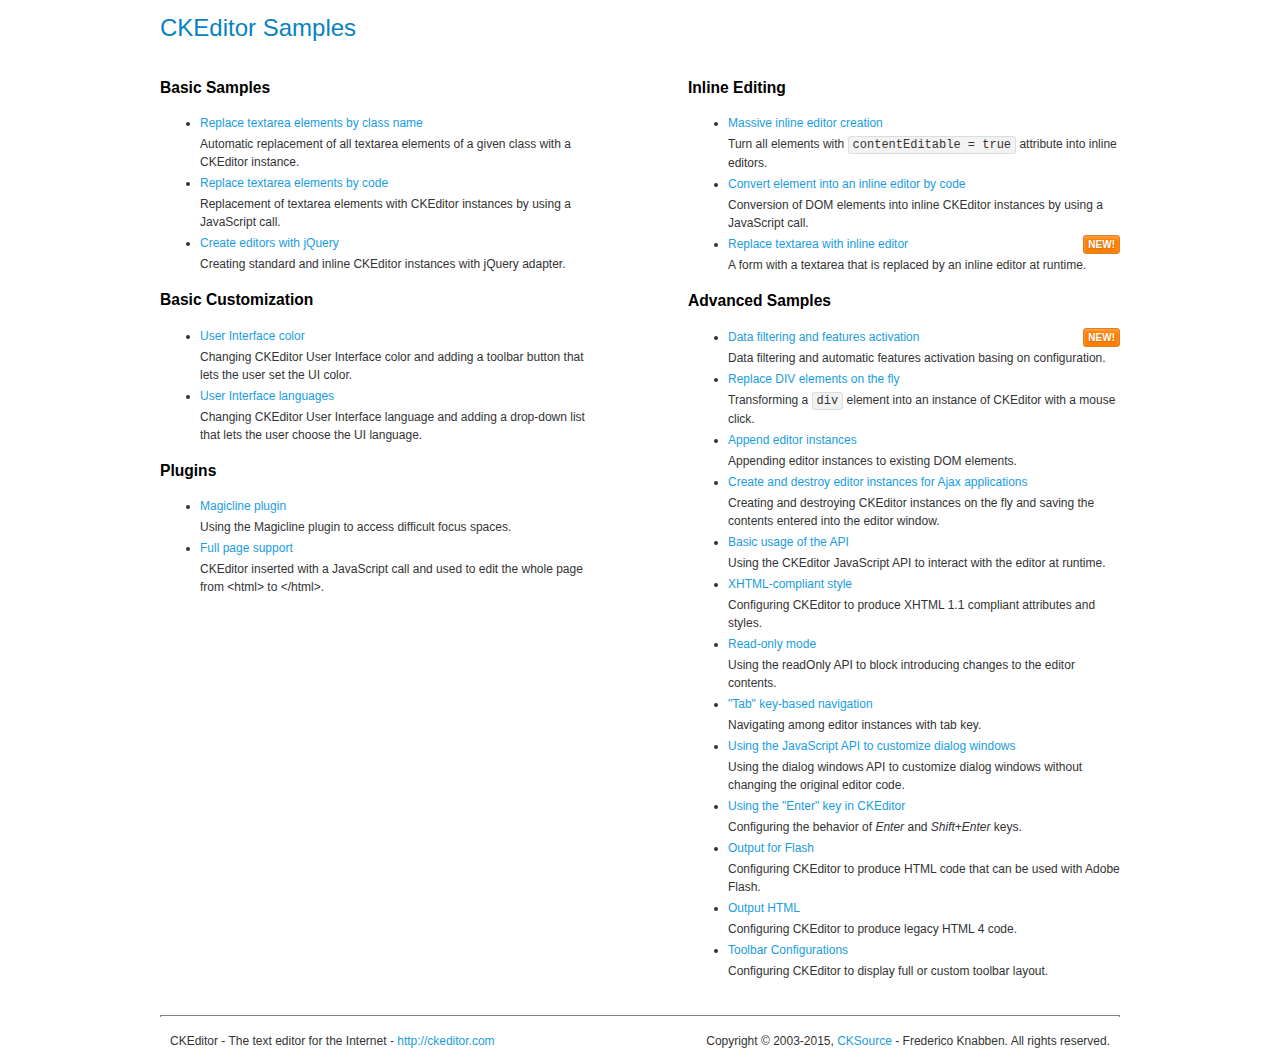
<file: js/helpers/ckeditor/samples/index.html>
<!DOCTYPE html>
<!--
Copyright (c) 2003-2015, CKSource - Frederico Knabben. All rights reserved.
For licensing, see LICENSE.md or http://ckeditor.com/license
-->
<html>
<head>
	<meta charset="utf-8">
	<title>CKEditor Samples</title>
	<link rel="stylesheet" href="sample.css">
</head>
<body>
	<h1 class="samples">
		CKEditor Samples
	</h1>
	<div class="twoColumns">
		<div class="twoColumnsLeft">
			<h2 class="samples">
				Basic Samples
			</h2>
			<dl class="samples">
				<dt><a class="samples" href="replacebyclass.html">Replace textarea elements by class name</a></dt>
				<dd>Automatic replacement of all textarea elements of a given class with a CKEditor instance.</dd>

				<dt><a class="samples" href="replacebycode.html">Replace textarea elements by code</a></dt>
				<dd>Replacement of textarea elements with CKEditor instances by using a JavaScript call.</dd>

				<dt><a class="samples" href="jquery.html">Create editors with jQuery</a></dt>
				<dd>Creating standard and inline CKEditor instances with jQuery adapter.</dd>
			</dl>

			<h2 class="samples">
				Basic Customization
			</h2>
			<dl class="samples">
				<dt><a class="samples" href="uicolor.html">User Interface color</a></dt>
				<dd>Changing CKEditor User Interface color and adding a toolbar button that lets the user set the UI color.</dd>

				<dt><a class="samples" href="uilanguages.html">User Interface languages</a></dt>
				<dd>Changing CKEditor User Interface language and adding a drop-down list that lets the user choose the UI language.</dd>
			</dl>


			<h2 class="samples">Plugins</h2>
<dl class="samples">
<dt><a class="samples" href="plugins/magicline/magicline.html">Magicline plugin</a></dt>
<dd>Using the Magicline plugin to access difficult focus spaces.</dd>

<dt><a class="samples" href="plugins/wysiwygarea/fullpage.html">Full page support</a></dt>
<dd>CKEditor inserted with a JavaScript call and used to edit the whole page from &lt;html&gt; to &lt;/html&gt;.</dd>
</dl>
		</div>
		<div class="twoColumnsRight">
			<h2 class="samples">
				Inline Editing
			</h2>
			<dl class="samples">
				<dt><a class="samples" href="inlineall.html">Massive inline editor creation</a></dt>
				<dd>Turn all elements with <code>contentEditable = true</code> attribute into inline editors.</dd>

				<dt><a class="samples" href="inlinebycode.html">Convert element into an inline editor by code</a></dt>
				<dd>Conversion of DOM elements into inline CKEditor instances by using a JavaScript call.</dd>

				<dt><a class="samples" href="inlinetextarea.html">Replace textarea with inline editor</a> <span class="new">New!</span></dt>
				<dd>A form with a textarea that is replaced by an inline editor at runtime.</dd>

				
			</dl>

			<h2 class="samples">
				Advanced Samples
			</h2>
			<dl class="samples">
				<dt><a class="samples" href="datafiltering.html">Data filtering and features activation</a> <span class="new">New!</span></dt>
				<dd>Data filtering and automatic features activation basing on configuration.</dd>

				<dt><a class="samples" href="divreplace.html">Replace DIV elements on the fly</a></dt>
				<dd>Transforming a <code>div</code> element into an instance of CKEditor with a mouse click.</dd>

				<dt><a class="samples" href="appendto.html">Append editor instances</a></dt>
				<dd>Appending editor instances to existing DOM elements.</dd>

				<dt><a class="samples" href="ajax.html">Create and destroy editor instances for Ajax applications</a></dt>
				<dd>Creating and destroying CKEditor instances on the fly and saving the contents entered into the editor window.</dd>

				<dt><a class="samples" href="api.html">Basic usage of the API</a></dt>
				<dd>Using the CKEditor JavaScript API to interact with the editor at runtime.</dd>

				<dt><a class="samples" href="xhtmlstyle.html">XHTML-compliant style</a></dt>
				<dd>Configuring CKEditor to produce XHTML 1.1 compliant attributes and styles.</dd>

				<dt><a class="samples" href="readonly.html">Read-only mode</a></dt>
				<dd>Using the readOnly API to block introducing changes to the editor contents.</dd>

				<dt><a class="samples" href="tabindex.html">"Tab" key-based navigation</a></dt>
				<dd>Navigating among editor instances with tab key.</dd>


				
<dt><a class="samples" href="plugins/dialog/dialog.html">Using the JavaScript API to customize dialog windows</a></dt>
<dd>Using the dialog windows API to customize dialog windows without changing the original editor code.</dd>

<dt><a class="samples" href="plugins/enterkey/enterkey.html">Using the &quot;Enter&quot; key in CKEditor</a></dt>
<dd>Configuring the behavior of <em>Enter</em> and <em>Shift+Enter</em> keys.</dd>

<dt><a class="samples" href="plugins/htmlwriter/outputforflash.html">Output for Flash</a></dt>
<dd>Configuring CKEditor to produce HTML code that can be used with Adobe Flash.</dd>

<dt><a class="samples" href="plugins/htmlwriter/outputhtml.html">Output HTML</a></dt>
<dd>Configuring CKEditor to produce legacy HTML 4 code.</dd>

<dt><a class="samples" href="plugins/toolbar/toolbar.html">Toolbar Configurations</a></dt>
<dd>Configuring CKEditor to display full or custom toolbar layout.</dd>

			</dl>
		</div>
	</div>
	<div id="footer">
		<hr>
		<p>
			CKEditor - The text editor for the Internet - <a class="samples" href="http://ckeditor.com/">http://ckeditor.com</a>
		</p>
		<p id="copy">
			Copyright &copy; 2003-2015, <a class="samples" href="http://cksource.com/">CKSource</a> - Frederico Knabben. All rights reserved.
		</p>
	</div>
</body>
</html>
</file>
<file: js/helpers/ckeditor/samples/sample.css>
/*
Copyright (c) 2003-2015, CKSource - Frederico Knabben. All rights reserved.
For licensing, see LICENSE.md or http://ckeditor.com/license
*/

html, body, h1, h2, h3, h4, h5, h6, div, span, blockquote, p, address, form, fieldset, img, ul, ol, dl, dt, dd, li, hr, table, td, th, strong, em, sup, sub, dfn, ins, del, q, cite, var, samp, code, kbd, tt, pre
{
	line-height: 1.5;
}

body
{
	padding: 10px 30px;
}

input, textarea, select, option, optgroup, button, td, th
{
	font-size: 100%;
}

pre
{
	-moz-tab-size: 4;
	-o-tab-size: 4;
	-webkit-tab-size: 4;
	tab-size: 4;
}

pre, code, kbd, samp, tt
{
	font-family: monospace,monospace;
	font-size: 1em;
}

body {
	width: 960px;
	margin: 0 auto;
}

code
{
	background: #f3f3f3;
	border: 1px solid #ddd;
	padding: 1px 4px;

	-moz-border-radius: 3px;
	-webkit-border-radius: 3px;
	border-radius: 3px;
}

abbr
{
	border-bottom: 1px dotted #555;
	cursor: pointer;
}

.new, .beta
{
	text-transform: uppercase;
	font-size: 10px;
	font-weight: bold;
	padding: 1px 4px;
	margin: 0 0 0 5px;
	color: #fff;
	float: right;

	-moz-border-radius: 3px;
	-webkit-border-radius: 3px;
	border-radius: 3px;
}

.new
{
	background: #FF7E00;
	border: 1px solid #DA8028;
	text-shadow: 0 1px 0 #C97626;

	-moz-box-shadow: 0 2px 3px 0 #FFA54E inset;
	-webkit-box-shadow: 0 2px 3px 0 #FFA54E inset;
	box-shadow: 0 2px 3px 0 #FFA54E inset;
}

.beta
{
	background: #18C0DF;
	border: 1px solid #19AAD8;
	text-shadow: 0 1px 0 #048CAD;
	font-style: italic;

	-moz-box-shadow: 0 2px 3px 0 #50D4FD inset;
	-webkit-box-shadow: 0 2px 3px 0 #50D4FD inset;
	box-shadow: 0 2px 3px 0 #50D4FD inset;
}

h1.samples
{
	color: #0782C1;
	font-size: 200%;
	font-weight: normal;
	margin: 0;
	padding: 0;
}

h1.samples a
{
	color: #0782C1;
	text-decoration: none;
	border-bottom: 1px dotted #0782C1;
}

.samples a:hover
{
	border-bottom: 1px dotted #0782C1;
}

h2.samples
{
	color: #000000;
	font-size: 130%;
	margin: 15px 0 0 0;
	padding: 0;
}

p, blockquote, address, form, pre, dl, h1.samples, h2.samples
{
	margin-bottom: 15px;
}

ul.samples
{
	margin-bottom: 15px;
}

.clear
{
	clear: both;
}

fieldset
{
	margin: 0;
	padding: 10px;
}

body, input, textarea
{
	color: #333333;
	font-family: Arial, Helvetica, sans-serif;
}

body
{
	font-size: 75%;
}

a.samples
{
	color: #189DE1;
	text-decoration: none;
}

form
{
	margin: 0;
	padding: 0;
}

pre.samples
{
	background-color: #F7F7F7;
	border: 1px solid #D7D7D7;
	overflow: auto;
	padding: 0.25em;
	white-space: pre-wrap; /* CSS 2.1 */
	word-wrap: break-word; /* IE7 */
}

#footer
{
	clear: both;
	padding-top: 10px;
}

#footer hr
{
	margin: 10px 0 15px 0;
	height: 1px;
	border: solid 1px gray;
	border-bottom: none;
}

#footer p
{
	margin: 0 10px 10px 10px;
	float: left;
}

#footer #copy
{
	float: right;
}

#outputSample
{
	width: 100%;
	table-layout: fixed;
}

#outputSample thead th
{
	color: #dddddd;
	background-color: #999999;
	padding: 4px;
	white-space: nowrap;
}

#outputSample tbody th
{
	vertical-align: top;
	text-align: left;
}

#outputSample pre
{
	margin: 0;
	padding: 0;
}

.description
{
	border: 1px dotted #B7B7B7;
	margin-bottom: 10px;
	padding: 10px 10px 0;
	overflow: hidden;
}

label
{
	display: block;
	margin-bottom: 6px;
}

/**
 *	CKEditor editables are automatically set with the "cke_editable" class
 *	plus cke_editable_(inline|themed) depending on the editor type.
 */

/* Style a bit the inline editables. */
.cke_editable.cke_editable_inline
{
	cursor: pointer;
}

/* Once an editable element gets focused, the "cke_focus" class is
   added to it, so we can style it differently. */
.cke_editable.cke_editable_inline.cke_focus
{
	box-shadow: inset 0px 0px 20px 3px #ddd, inset 0 0 1px #000;
	outline: none;
	background: #eee;
	cursor: text;
}

/* Avoid pre-formatted overflows inline editable. */
.cke_editable_inline pre
{
	white-space: pre-wrap;
	word-wrap: break-word;
}

/**
 *	Samples index styles.
 */

.twoColumns,
.twoColumnsLeft,
.twoColumnsRight
{
	overflow: hidden;
}

.twoColumnsLeft,
.twoColumnsRight
{
	width: 45%;
}

.twoColumnsLeft
{
	float: left;
}

.twoColumnsRight
{
	float: right;
}

dl.samples
{
	padding: 0 0 0 40px;
}
dl.samples > dt
{
	display: list-item;
	list-style-type: disc;
	list-style-position: outside;
	margin: 0 0 3px;
}
dl.samples > dd
{
	margin: 0 0 3px;
}
.warning
{
	color: #ff0000;
	background-color: #FFCCBA;
	border: 2px dotted #ff0000;
	padding: 15px 10px;
	margin: 10px 0;
}

/* Used on inline samples */

blockquote
{
	font-style: italic;
	font-family: Georgia, Times, "Times New Roman", serif;
	padding: 2px 0;
	border-style: solid;
	border-color: #ccc;
	border-width: 0;
}

.cke_contents_ltr blockquote
{
	padding-left: 20px;
	padding-right: 8px;
	border-left-width: 5px;
}

.cke_contents_rtl blockquote
{
	padding-left: 8px;
	padding-right: 20px;
	border-right-width: 5px;
}

img.right {
	border: 1px solid #ccc;
	float: right;
	margin-left: 15px;
	padding: 5px;
}

img.left {
	border: 1px solid #ccc;
	float: left;
	margin-right: 15px;
	padding: 5px;
}

.marker
{
	background-color: Yellow;
}
</file>
